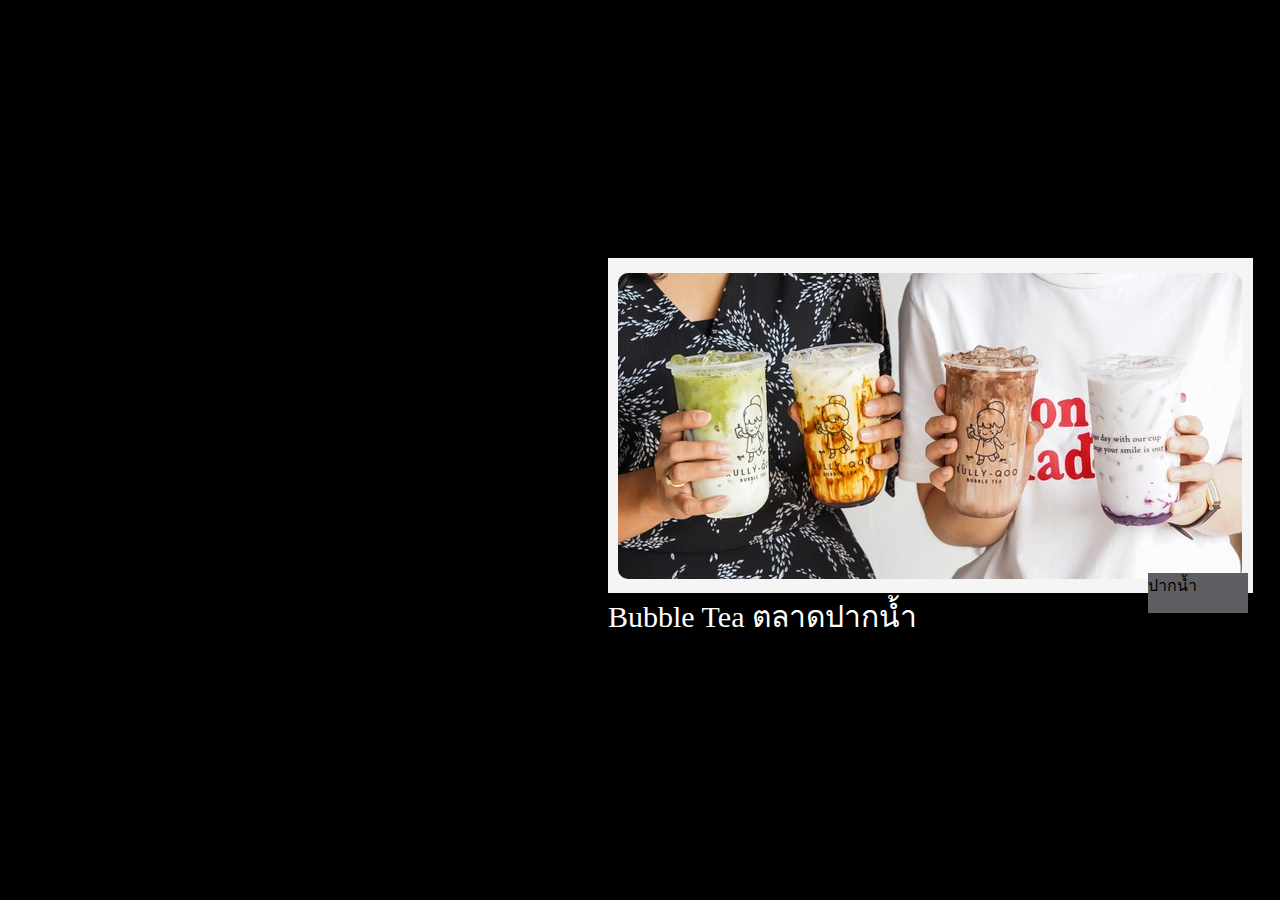
<file: ex1-bubble-tea-shop/index.html>
<!DOCTYPE html>
<html lang="en">

<head>
  <meta charset="UTF-8" />
  <meta http-equiv="X-UA-Compatible" content="IE=edge" />
  <meta name="viewport" content="width=device-width, initial-scale=1.0" />
  <link rel="stylesheet" href="./style.css" />
  <title>Positioned Layout Exercise 1 Bubble Tea Shop</title>
</head>

<body>
  <!-- Start coding here -->
  <div class="blog">
    <div class="box">
      <img class="pic" src="./preview-img.jpeg" />
    </div>
    <div class="boxtext">
      <div class="text">
        <div>Bubble Tea ตลาดปากน้ำ</div>
      </div>
      <div class="boxhead">
        <div>ปากน้ำ</div>
    </div>
  </div>
</body>

</html>
</file>
<file: ex1-bubble-tea-shop/style.css>
body {
  font-family: "Kanit";
  background-color: black;
}

/* Start coding here */
*{
  padding: 0%;
}

.blog {
  position: relative;
  top: 250px;
  left: 600px;
}

.box {
  width: 645px; 
  height: 335px;  
  background-color: whitesmoke;
}

.pic {
  border-radius: 10px;
  position: absolute;
  top: 15px; 
  left: 10px;
}

.text {
  color: white;
  font-size: 30px;
  position: 5;
}

.boxhead {
  width: 100px;
  height: 40px;
  background-color: hsl(240, 2%, 38%);
  position: absolute;
  left: 540px;
  bottom: 260px;
}

.text1 {
  position: absolute;
  bottom: 20px;
  left: 15px;
}

.boxtext {
  width: 620px; 
  height: 280px;  
  background-color: black;
  position: absolute;
}
</file>
